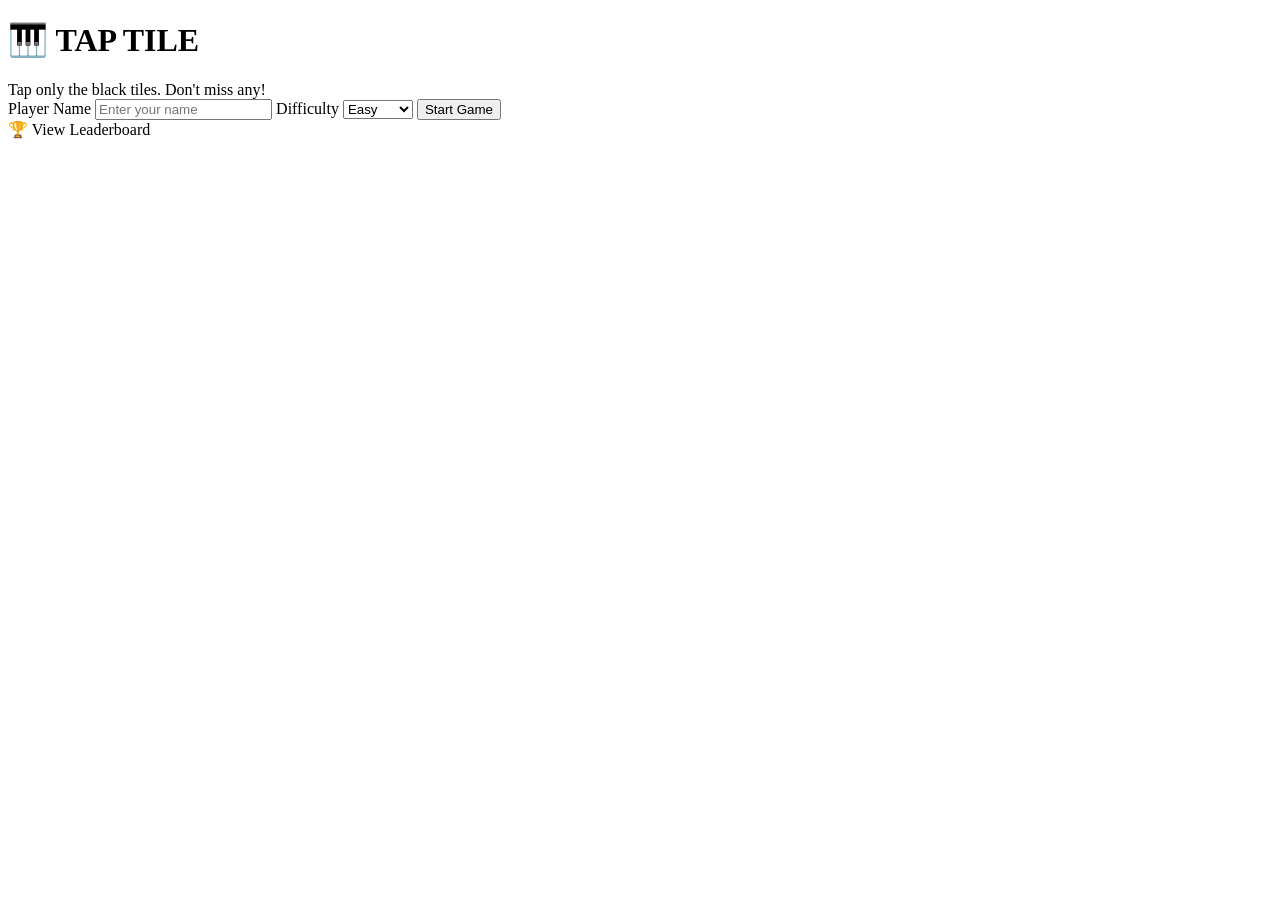
<file: src/main/resources/templates/index.html>
<!DOCTYPE html>
<html xmlns:th="http://www.thymeleaf.org" lang="en">
<head>
  <meta charset="UTF-8">
  <meta name="viewport" content="width=device-width, initial-scale=1">
  <title>Tap Tile - Home</title>
  <link rel="stylesheet" th:href="@{/css/style.css}">
</head>
<body>
  <h1>🎹 TAP TILE</h1>
  <div class="sub">Tap only the black tiles. Don't miss any!</div>

  <div class="card">
    <form th:action="@{/play}" method="get">
      <label for="name">Player Name</label>
      <input type="text" id="name" name="name" maxlength="20" placeholder="Enter your name" required>

      <label for="difficulty">Difficulty</label>
      <select id="difficulty" name="difficulty">
        <option value="Easy">Easy</option>
        <option value="Medium">Medium</option>
        <option value="Hard">Hard</option>
      </select>

      <button type="submit" class="btn">Start Game</button>
    </form>
  </div>

  <div class="links">
    <a th:href="@{/leaderboard}">🏆 View Leaderboard</a>
  </div>
</body>
</html>
</file>
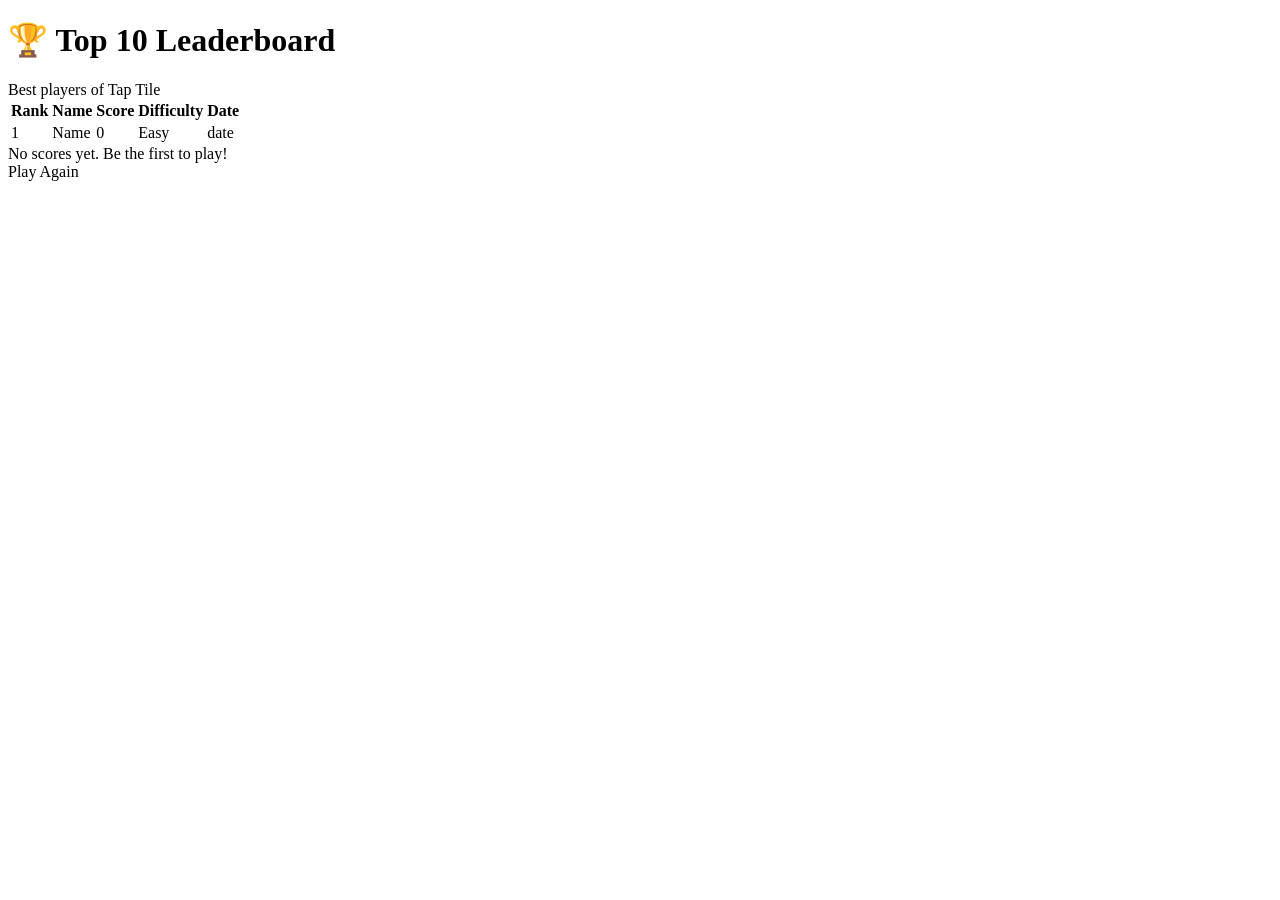
<file: src/main/resources/templates/leaderboard.html>
<!DOCTYPE html>
<html xmlns:th="http://www.thymeleaf.org" lang="en">
<head>
  <meta charset="UTF-8">
  <meta name="viewport" content="width=device-width, initial-scale=1">
  <title>Tap Tile - Leaderboard</title>
  <link rel="stylesheet" th:href="@{/css/style.css}">
</head>
<body>
  <h1>🏆 Top 10 Leaderboard</h1>
  <div class="sub">Best players of Tap Tile</div>

  <table th:if="${!scores.isEmpty()}">
    <thead>
      <tr><th>Rank</th><th>Name</th><th>Score</th><th>Difficulty</th><th>Date</th></tr>
    </thead>
    <tbody>
      <tr th:each="s, st : ${scores}" th:classappend="${st.first} ? 'gold'">
        <td th:text="${st.count}">1</td>
        <td th:text="${s.playerName}">Name</td>
        <td th:text="${s.score}">0</td>
        <td th:text="${s.difficulty}">Easy</td>
        <td th:text="${s.createdDateFormatted}">date</td>
      </tr>
    </tbody>
  </table>
  <div class="empty" th:if="${scores.isEmpty()}">No scores yet. Be the first to play!</div>

  <div>
    <a class="btn" th:href="@{/}">Play Again</a>
  </div>
</body>
</html>
</file>
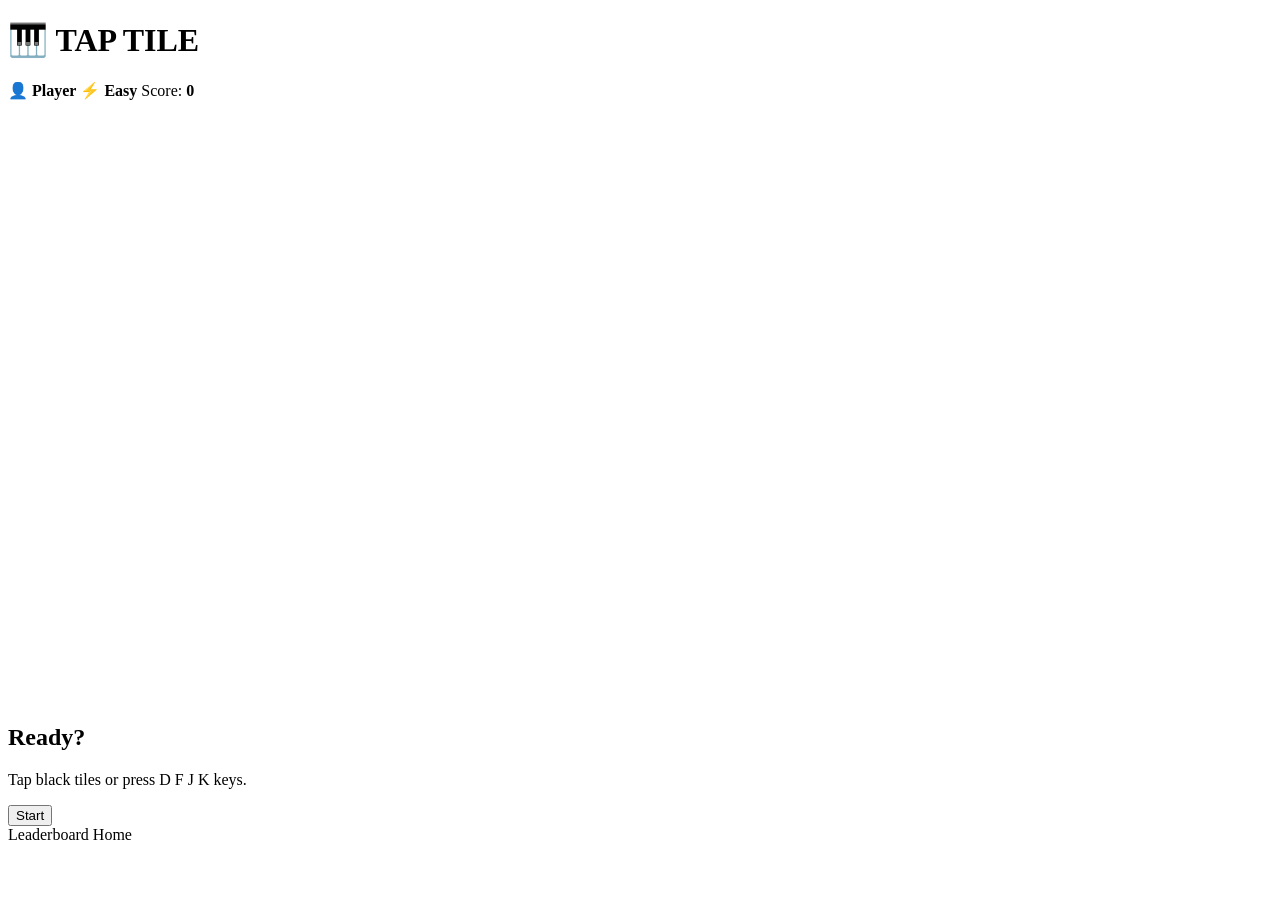
<file: src/main/resources/templates/play.html>
<!DOCTYPE html>
<html xmlns:th="http://www.thymeleaf.org" lang="en">
<head>
  <meta charset="UTF-8">
  <meta name="viewport" content="width=device-width, initial-scale=1">
  <title>Tap Tile - Play</title>
  <link rel="stylesheet" th:href="@{/css/style.css}">
</head>
<body>
  <h1>🎹 TAP TILE</h1>
  <div class="hud">
    <span>👤 <b th:text="${name}">Player</b></span>
    <span>⚡ <b th:text="${difficulty}">Easy</b></span>
    <span>Score: <b id="score">0</b></span>
  </div>

  <div id="wrap">
    <canvas id="game" width="400" height="600"></canvas>

    <div id="overlay">
      <h2 id="ovTitle">Ready?</h2>
      <p id="ovMsg">Tap black tiles or press D F J K keys.</p>
      <button class="btn" id="startBtn">Start</button>
      <div id="endLinks" class="hidden">
        <a class="btn blue" th:href="@{/leaderboard}">Leaderboard</a>
        <a class="btn grey" th:href="@{/}">Home</a>
      </div>
    </div>
  </div>

  <script th:inline="javascript">
    const PLAYER = /*[[${name}]]*/ 'Player';
    const DIFFICULTY = /*[[${difficulty}]]*/ 'Easy';
    const SAVE_URL = /*[[@{/scores}]]*/ '/scores';
  </script>
  <script th:src="@{/js/game.js}"></script>
</body>
</html>
</file>
